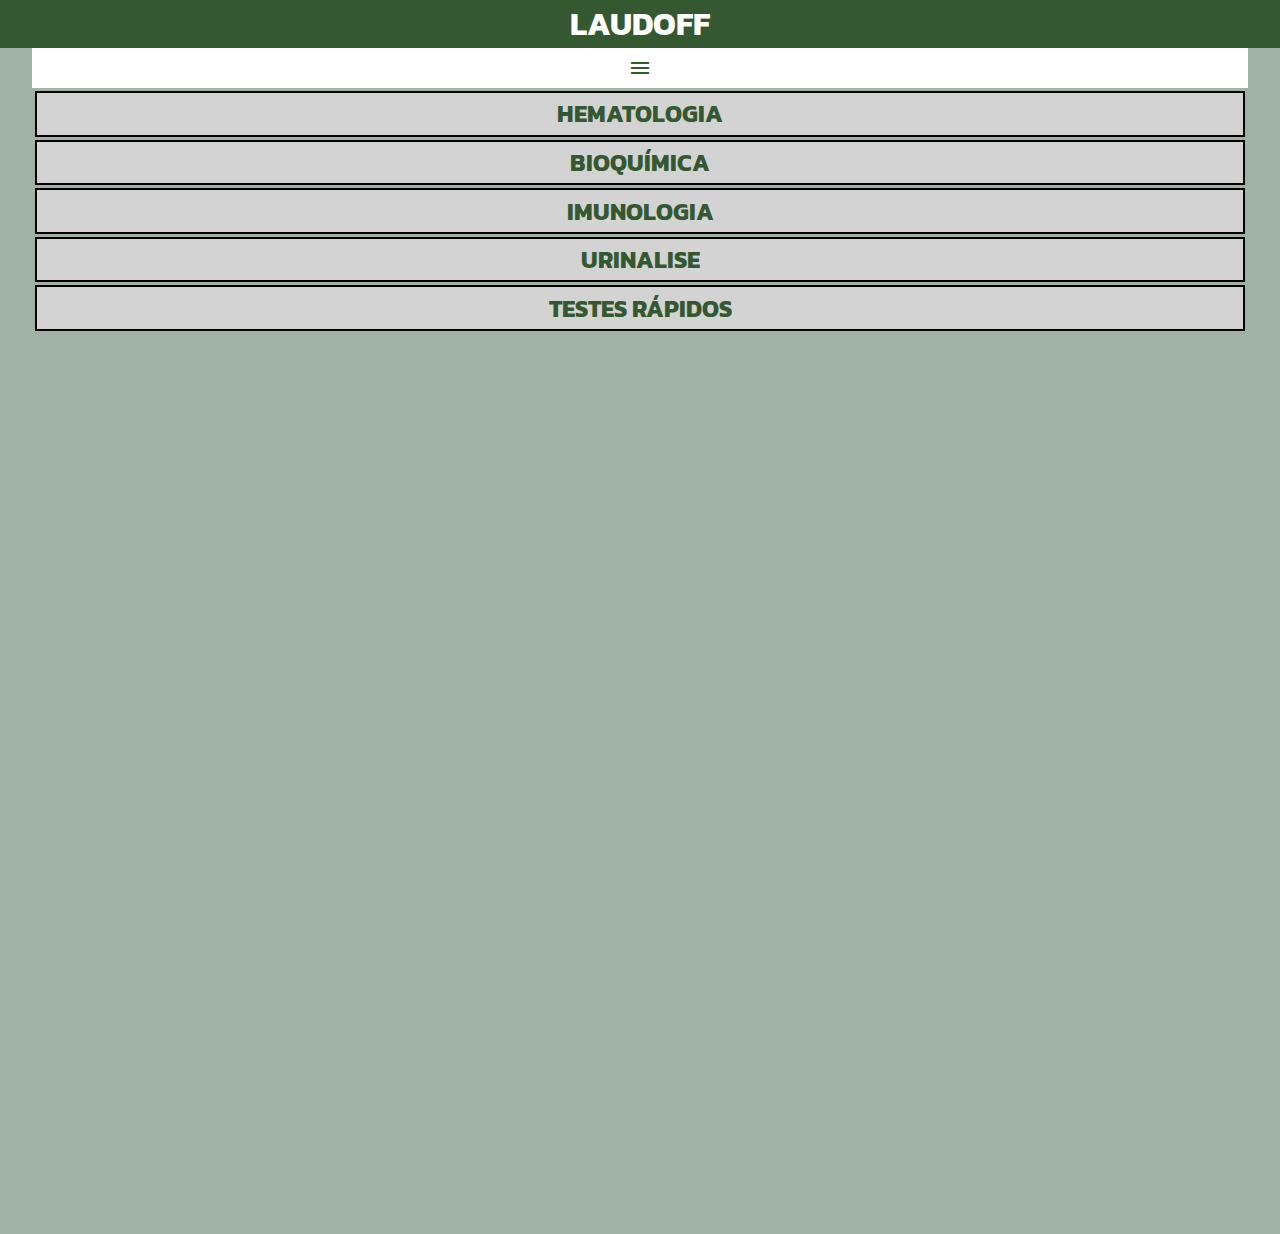
<file: laudos/index.html>
<!DOCTYPE html>
<html lang="pt-br">
<head>
    <meta charset="UTF-8">
    <meta http-equiv="X-UA-Compatible" content="IE=edge">
    <meta name="viewport" content="width=device-width, initial-scale=1.0">
    <title>LAUDOFF</title>
    <link rel="preconnect" href="https://fonts.googleapis.com">
    <link rel="preconnect" href="https://fonts.gstatic.com" crossorigin>
    <link href="https://fonts.googleapis.com/css2?family=Kanit:wght@300;500;600&display=swap" rel="stylesheet">
    <link rel="stylesheet" href="https://fonts.googleapis.com/css2?family=Material+Symbols+Outlined:opsz,wght,FILL,GRAD@20..48,100..700,0..1,-50..200" />
    <script src="script.js"></script>
    <link rel="stylesheet" href="styles.css">
</head>
<body>
    <header>
        <h1>LAUDOFF</h1>
        <i id="menu" class="material-symbols-outlined" onclick="clickMenu()">menu</i>
            <menu id="itens">
                <a href="#">hematologia</a>
                <div id="submenu">
                   <a target="frame" href="exames/hemograma.html">Hemograma completo </a>
                   <a href="#">HT/HB</a>
                   <a href="#">Plaquetas</a>
                   <a href="#">VHS</a>
                </div>

                <a href="#">Bioquímica</a>
                <a href="#">Imunologia</a>
                <a href="#">Urinalise</a>
                <a href="#">Testes rápidos</a>
            </menu>
    </header>
    <main>
        <iframe name ="frame" src="" frameborder="0"></iframe>
    </main>
</body>
</html>
</file>
<file: laudos/styles.css>
*{
    margin: 0;
    padding: 0;
    box-sizing: border-box;
    font-family: kanit;
}
:root{
    --delft-blue: rgb(77, 101, 170);
    --ash-gray: #a0b2a6ff;
    --citrine: #f3de2cff;
    --vermilion: #ef3e36ff;
    --hunter-green: #345830ff;
    
}
body{
    background-color: var(--ash-gray);
}
a{
    display: block;
    color: var(--hunter-green);
    background-color: lightgray;
    text-transform: uppercase;
    text-decoration: none;
    border: 2px solid black;
    font-weight: bold;
    padding: 0.2rem;
    margin: 0.2rem;
    text-align: center;
    font-size: 18pt;
}
a:hover{
    background-color: var(--hunter-green);
    color: white;
}
header > h1{
    text-align: center;
    background-color: var(--hunter-green);
    color: white;
    margin: 0 auto;

}
i#menu{
    background-color:white;
    display: block;
    text-align: center;
    padding: 0.5rem;
    color: var(--hunter-green);
    cursor: pointer;
    width: 95vw;
    margin: 0 auto;
}
i#menu:hover{
    background-color: var(--ash-gray);
}
iframe{
    display: block;
    width: 95vw;
    height: 100vh;
    margin: 0 auto;

}
#submenu{
    display: none;
}
#submenu a{
    width: 75vw;
    margin: 0 auto;
    font-size: 10pt;
    text-align: center;
    padding: 0.5rem;
    color: var(--hunter-green);
    margin-top: 3px;
}
#itens:hover #submenu{
    display: block;    
}
#submenu a:hover {
    color: var(--delft-blue);
    background-color: var(--ash-gray);
}
#itens{
    width: 95vw;
    margin: 0 auto;
}
@media screen and (max-width: 768px) {

    i#menu{
        width: 77.5%;
        border-radius: 3px;
        margin: 0 auto;
        margin-top: 10px;
        margin-bottom: 10px;
        background-color: var(--hunter-green);
        color: white;
}
    header > h1{
        text-align: center;
        padding: 10px;
    }
    a{
        flex-wrap: nowrap;
        font-size: 12pt;
        border-radius: 4px;
        padding: 20px;
        margin-bottom: 20px;
    }
   #submenu > a {
       width: 77.5%;
        border-radius: 3px;
        margin: 0 auto;
        margin-top: 10px;
        margin-bottom: 10px;
        background-color: var(--hunter-green);
        color: var(--ash-gray);
    }
    #itens{
        width: 80%;
    }
}
</file>
